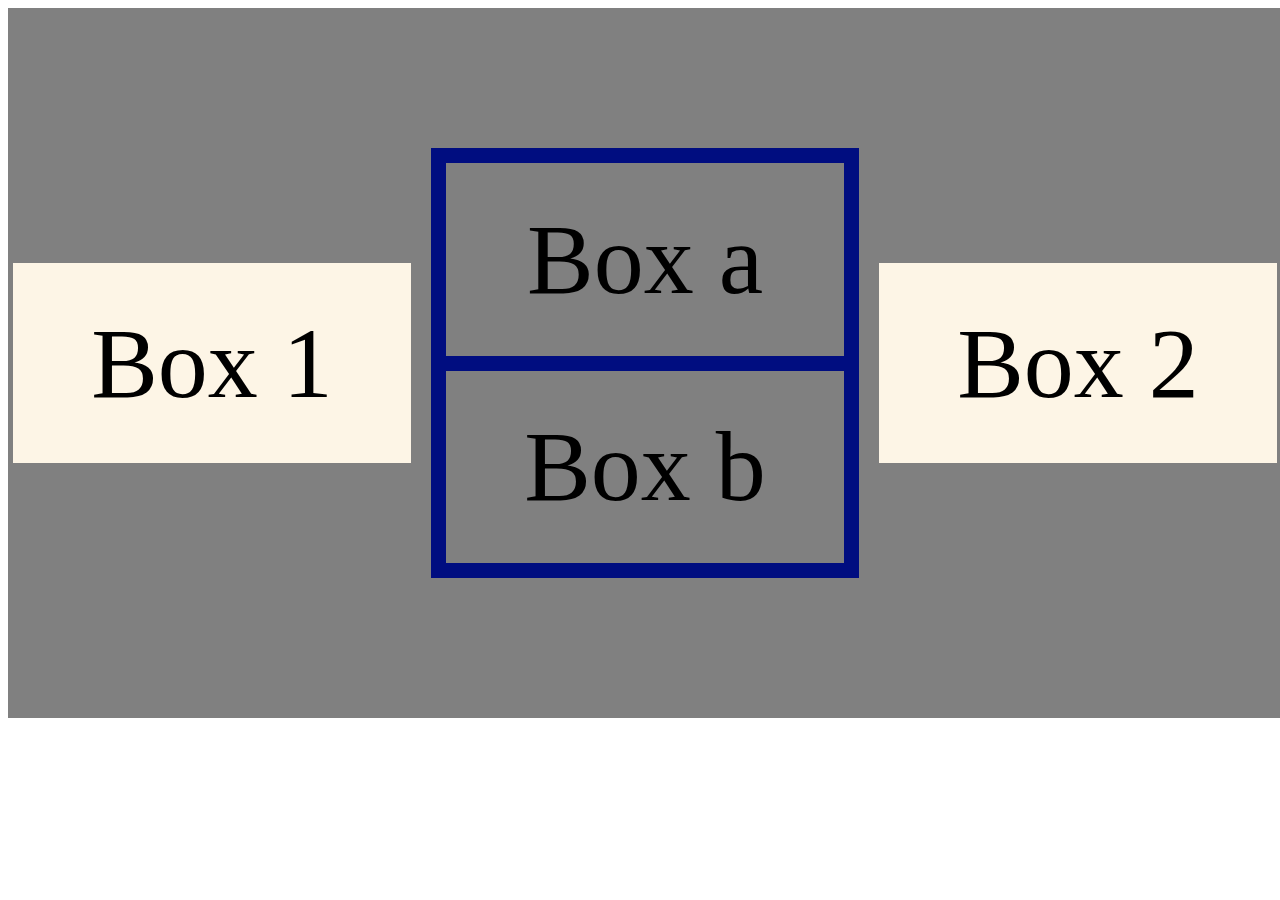
<file: Layout_2/index.html>
<!DOCTYPE html>
<html lang="en">
  <head>
    <meta charset="UTF-8" />
    <meta http-equiv="X-UA-Compatible" content="IE=edge" />
    <meta name="viewport" content="width=device-width, initial-scale=1.0" />
    <title>Layout_2</title>
    <link rel="stylesheet" href="style.css" />
  </head>
  <body>
    <div class="container">
      <aside class="lados">
        <div class="box" style="background: oldlace">
          <div class="item">Box 1</div>
        </div>
      </aside>

      <main class="principal">
        <div class="box">
          <div class="item">Box a</div>
        </div>
        <div class="box">
          <div class="item">Box b</div>
        </div>
      </main>

      <aside class="lados">
        <div class="box" style="background: oldlace">
          <div class="item">Box 2</div>
        </div>
      </aside>
    </div>
  </body>
</html>
</file>
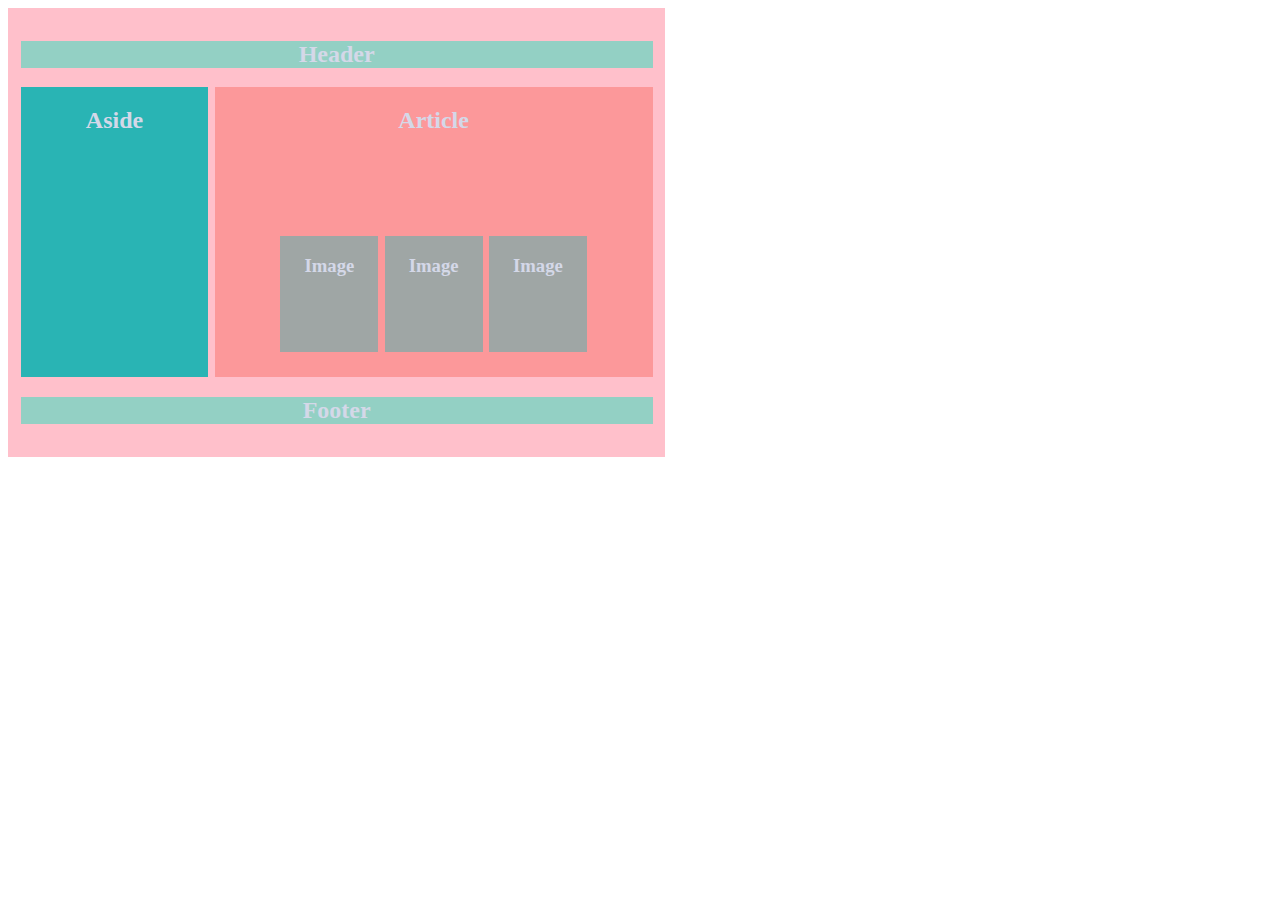
<file: Layout_4/index.html>
<!DOCTYPE html>
<html lang="en">
<head>
    <meta charset="UTF-8">
    <meta http-equiv="X-UA-Compatible" content="IE=edge">
    <meta name="viewport" content="width=device-width, initial-scale=1.0">
    <title>Layout-4-flexbox</title>
    <link rel="stylesheet" href="style.css">
</head>
<body>
    <div class="container">
       <header class="header">
           <h2>Header</h2>
       </header>
       <main class="principal">
           <aside class="aside">
                <h2>Aside</h2>
           </aside>
           <article class="article">
                <h2>Article</h2>
                <ul>
                    <div class="div-cen"><h3 id="h3-1">Image</h3></div>
                    <div class="div-cen"><h3 id="h3-2">Image</h3></div>
                    <div class="div-cen"><h3 id="h3-3">Image</h3></div>
                </ul>
           </article>
       </main>
       <footer class="footer">
            <h2>Footer</h2>
       </footer>
    </div>
</body>
</html>
</file>
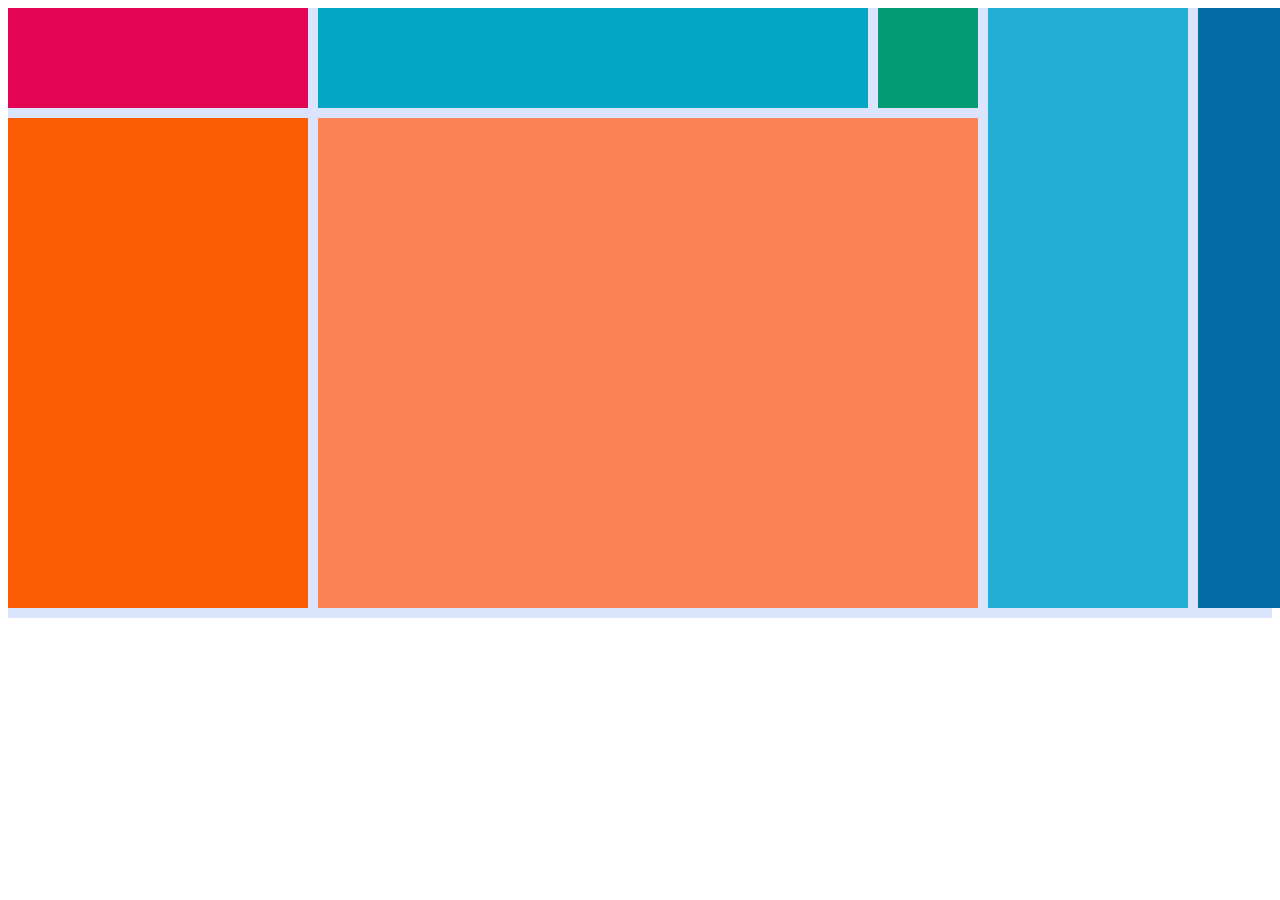
<file: Layout_5/index.html>
<!DOCTYPE html>
<html lang="en">

<head>
    <meta charset="UTF-8" />
    <meta http-equiv="X-UA-Compatible" content="IE=edge" />
    <meta name="viewport" content="width=device-width, initial-scale=1.0" />
    <title>Document</title>
    <link rel="stylesheet" href="style.css" />
</head>

<body>
    <div class="contenedor">
        <header class="header">

            <div class="div-1"></div>
            <div class="div-2"></div>
            <div class="div-3"></div>
        </header>

        <aside class="aside">

            <div class="div-4"></div>
            <div class="div-5"></div>
            <div class="div-6"></div>
        </aside>

        <main class="main">

            <div class="main-1"></div>
            <div class="main-2"></div>
        </main>

    </div>
</body>

</html>
</file>
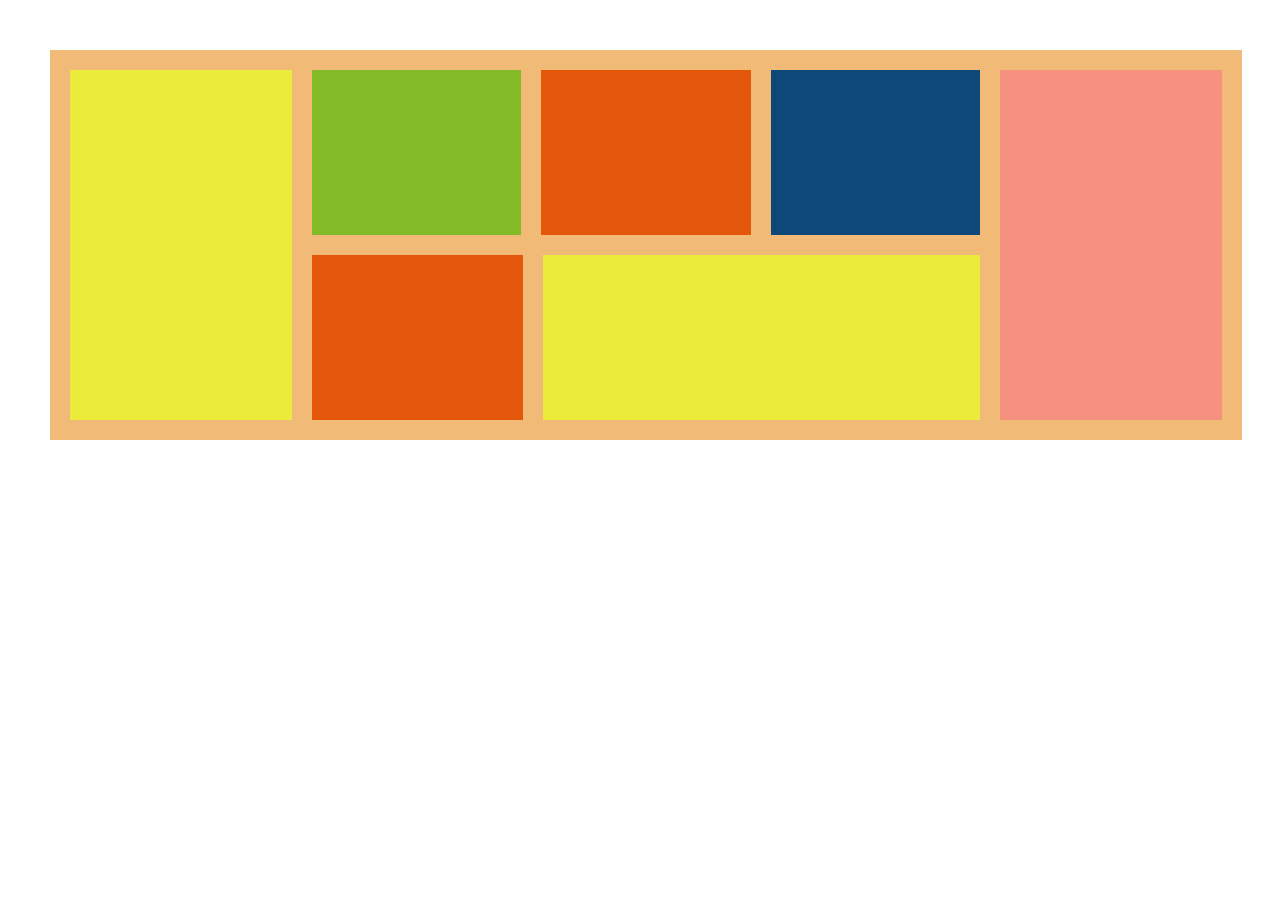
<file: Layout_3/inde.html>
<!DOCTYPE html>
<html lang="en">
<head>
    <meta charset="UTF-8">
    <meta http-equiv="X-UA-Compatible" content="IE=edge">
    <meta name="viewport" content="width=device-width, initial-scale=1.0">
    <title>Layout_3</title>
    <link rel="stylesheet" href="style.css">
</head>
<body>
    <div class="container">
        <aside class="div-l">
          
        </aside>
        <main class="div-principal">
            <div class="div-up">
                <div class="box-1"></div>
                <div class="box-2"></div>
                <div class="box-3"></div>
            </div>
            <div class="div-down">
                <div class="box-4"></div>
                <div class="box-5"></div>
                
            </div>
        </main>
        <aside class="div-r">
            
        </aside>
    </div>
</body>
</html>
</file>
<file: Layout_2/style.css>
* {
  margin: 5;
  padding: 5;
}

.container {
  background: gray;
  width: 100%;
  height: 700px;
  display: flex;
  flex-direction: row;
  align-items: center;
  gap: 20px;
  padding: 5px;
}
/*###############################################################*/
.lados {
  background: oldlace;
  width: 33%;
  height: 200px;
  margin: auto;
  display: flex;
  align-items: center;
}

/*###############################################################*/

.principal {
  background: rgb(0, 13, 128);
  width: 33%;
  height: 400px;
  padding: 15px;
  display: flex;
  flex-direction: column;
  align-items: center;
  gap: 15px;
}

/*###############################################################*/

.box {
  background: gray;
  width: 100%;
  height: 80%;
  margin: auto;
  display: flex;
  align-items: center;
}
.item {
  /* background: oldlace; */
  margin: auto;
  font-size: 100px;
}
</file>
<file: Layout_4/style.css>
.container{
    width: 50%;
    height: 70%;
    color:  #d4d8e8 ;
    padding: 1%;
    display: inline-block;
    background: pink;
}
.header{
    background: #93d0c4 ;
    text-align: center;
    
}

.principal{
   
    background: pink;
    display: flex;
    gap: 1%;
}
.aside{
    text-align: center;
    background: #29b4b4 ;
    width: 30%;
    
}

.article{
    background:  #fc989a ;
    width: 70%;
    text-align: center;
    
}
ul{
    background: rgb106, 18, 32;
    display: inline-flex;
    width: 70%;
    height: 40%;
    padding: 15%;
    gap: 2%;
}
.div-cen{
    background:  #9fa6a5;
    width: 100%;
    
}

.footer{
    
    text-align: center;
    background:#93d0c4 ;
    
}
</file>
<file: Layout_5/style.css>
.contenedor{
    background:  #dae4fc ;
    display: grid;    
    grid-template-columns: repeat(3, auto);
    grid-template-rows: 100px 500px;
    grid-gap: 10px;
   
}

/*##############################################*/
.header{
    
    grid-column-start: 1;
    grid-column-end: 3;
    display: grid;
    grid-template-columns: 300px 550px 100px;
    grid-template-rows: 100px;
    grid-gap: 10px;
}
.div-1{
    background:#e40454 ;
    
}
.div-2{
    background:#04a6c6  ;
}
.div-3{
    background:  #049c74 ;
}

/*##############################################*/
.aside{
    
    grid-column-start: 3;
    grid-column-end: -1;
    display: grid;
    grid-template-columns: 200px 370px 20px; 
    grid-template-rows: 600px;
    grid-gap: 10px;
}

.div-4{
    background: #22aed4 ;
}
.div-5{
    background: #046ca4 ;
}
.div-6{
    background: #52bff9;
}

/*##############################################*/
.main{
    grid-column-start: 1;
    grid-column-end: 3;
    display: grid;
    grid-template-columns: 300px 660px;
    grid-template-rows: 490px;
    grid-gap: 10px;
}
.main-1{
    background: #fc5c04;
}
.main-2{
    background: #fc8454 ;
}
</file>
<file: Layout_3/style.css>
* {
  margin: 0;
  padding: 0;
}
.container {
  margin: 50px;
  padding: 20px;
  width: 90%;
  background: #e683098d;
  display: flex;
  gap: 20px;
}
.div-l {
  background: rgb(235, 235, 60);
  width: 20%;
  height: 350px;
}
/*##################################################*/
.div-principal {
  width: 60%;
  height: 350px;
  display: flex;
  flex-wrap: wrap;
  gap: 20px;
}
.div-up {
  display: flex;
  width: 100%;
  gap: 20px;
}
.box-1 {
  background: rgb(130, 187, 39);
  width: 33.33%;
}
.box-2 {
  background: rgb(228, 87, 11);
  width: 33.33%;
}
.box-3 {
  background-color: rgb(13, 72, 120);
  width: 33.33%;
}
.div-down {
  display: flex;
  width: 100%;
  gap: 20px;
}
.box-4 {
  background: rgb(228, 87, 11);
  width: 33.33%;
}
.box-5 {
  background: rgb(235, 235, 60);
  width: 68.99%;
}
.div-r {
  background: rgba(254, 66, 144, 0.348);
  width: 20%;
  height: 350px;
}
</file>
